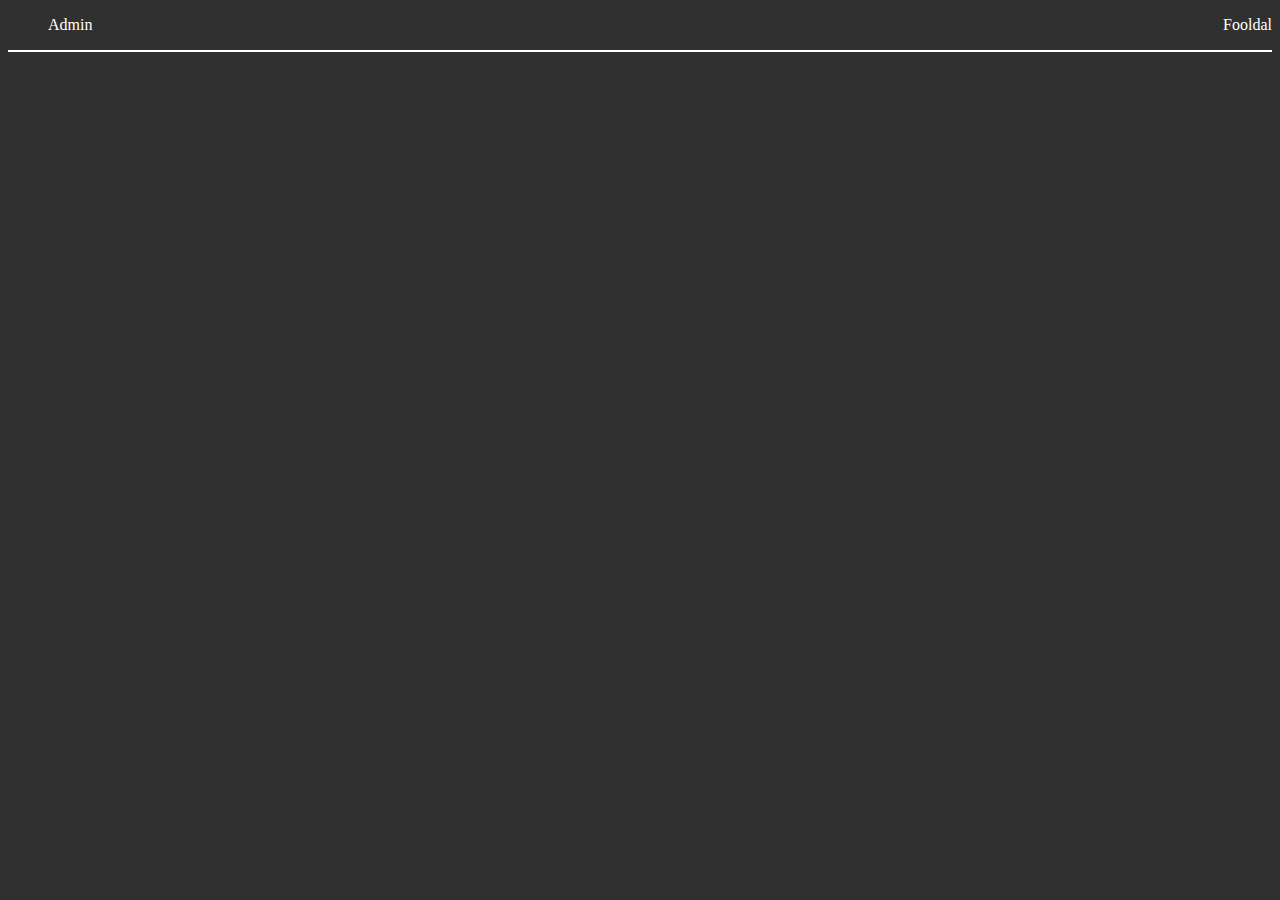
<file: index.html>
<!DOCTYPE html>
<html lang="hu">
  <head>
    <meta charset="UTF-8" />
    <meta http-equiv="X-UA-Compatible" content="IE=edge" />
    <meta name="viewport" content="width=device-width, initial-scale=1.0" />
    <script
      src="https://code.jquery.com/jquery-3.6.1.js"
      integrity="sha256-3zlB5s2uwoUzrXK3BT7AX3FyvojsraNFxCc2vC/7pNI="
      crossorigin="anonymous"
    ></script>
    <script src="app.js" type="module"></script>
    <link rel="stylesheet" href="style.css" />
    <title>Dervalics Attila</title>
  </head>
  <body>
    <nav>
      <ul>
        <li><a href="admin.html">Admin</a></li>
        <li><a href="index.html">Fooldal</a></li>
      </ul>
    </nav>
    <div class="kartyak"></div>
  </body>
</html>
</file>
<file: style.css>
body {
  background-color: rgb(49, 48, 48);
  color: white;
}

table {
  width: 100%;
  border-collapse: collapse;
}

td,
th {
  border: 1px solid black;
  padding: 5px;
}
.kartyak {
  max-width: 100%;
  display: flex;
  flex-direction: row;
  flex-wrap: wrap;
  justify-content: space-evenly;
  border: 1px solid white;
}
nav ul {
  display: flex;
  flex-direction: row;
  flex-wrap: wrap;
  justify-content: space-between;
  gap: 10px;
  list-style-type: none;
}

a {
  color: white;
  text-decoration: none;
}
</file>
